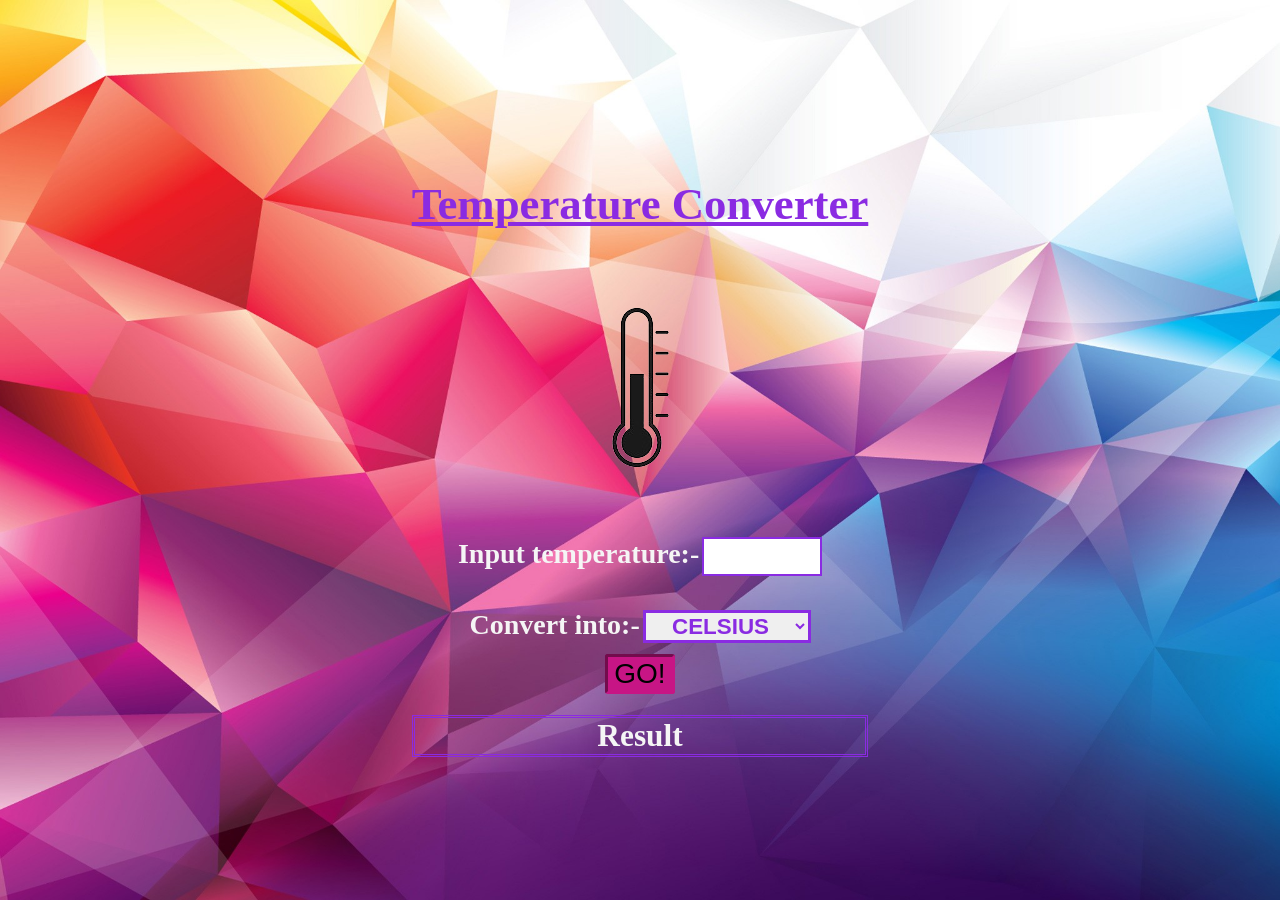
<file: 𝗢𝗜𝗕-𝗦𝗜𝗣_TASK_3_LEVEL_03/index.html>
<!DOCTYPE html>
<html>
<head>
    <meta charset="utf-8">
    <meta name="viewport" content="width=device-width, initial-scale=1">
    <link rel="icon" type="image/x-icon" href="./image/start.png">
    <link rel="stylesheet" href="./style.css">
    <title>Temperature Converter</title>
</head>
<body>
    <form class="container" onsubmit="main(); return false">
    	<br>
        <p>Temperature Converter</p>
        <div><img src="./image/start.png" alt="Start" id="img"></div>
        <br>
        <div class="cal">
        <label>Input temperature:-</label>
        <input type="number" id="inp">
        <br>
        <label>Convert into:-</label> 
        <select id="opt">
            <option value="celsius">Celsius</option>
            <option value="fahrenheit">Fahrenheit</option>
        </select>
        <br>
        <input type="submit" id="sub" value="GO!">
        <h1 id="output">Result </h1>
        </div>
        
    </form>
    <script src="./script.js"></script>
</body>
</html>
</file>
<file: 𝗢𝗜𝗕-𝗦𝗜𝗣_TASK_3_LEVEL_03/style.css>
html {
  font-family: Times New Roman, Georgia, sans-serif;
  font-size: 70%;
  display: flex;
  color: blueviolet;
  justify-content: center;
  text-align: center;
  align-items: center;
  height: 100%;
  background-image: url("./image/wall.jpg");
  background-repeat: no-repeat;
  background-size: cover;
}

p {
  font-size: 4rem;
  font-weight: 800;
  text-decoration: underline;
}

.image img {
  display: inline-block;
  height: 15rem;
  margin-bottom: 1.5rem;
}

label {
  font-size: 2.5rem;
  font-weight: 600;
  color: whitesmoke;
}

#inp {
  height: 3rem;
  width: 10rem;
  font-size: 2rem;
  text-align: center;
  margin-top: 2rem;
  margin-bottom: 1rem;
  border: 2.5px double blueviolet;
  font-weight: 600;
}

#opt {
  margin-top: 2rem;
  height: 3rem;
  width: 15rem;
  font-size: 2rem;
  text-align: center;
  border: 3px solid blueviolet;
  font-weight: 600;
  text-transform: uppercase;
  color: blueviolet;
}

#sub {
  margin-top: 1rem;
  border: inset mediumvioletred;
  background: mediumvioletred;
  border-radius: 3px;
  font-size: 2.5rem;
}

#sub:hover {
  background: blueviolet;
  border: solid blueviolet;
}

#output {
  font-size: 2.8rem;
  color: whitesmoke;
  border: double blueviolet;
}

/* Responsive Styles */
@media (max-width: 480px) {
  html {
    font-size: 60%;
  }

  p {
    font-size: 3rem;
  }

  .image img {
    height: 10rem;
    margin-bottom: 1rem;
  }

  label {
    font-size: 2rem;
  }

  #inp {
    height: 2.5rem;
    width: 8rem;
    font-size: 1.8rem;
    margin-top: 1.5rem;
    margin-bottom: 0.5rem;
    border-width: 2px;
  }

  #opt {
    height: 2.5rem;
    width: 10rem;
    font-size: 1.8rem;
    margin-top: 1.5rem;
  }

  #sub {
    margin-top: 0.5rem;
    font-size: 2rem;
  }

  #output {
    font-size: 2.4rem;
  }
}
</file>
